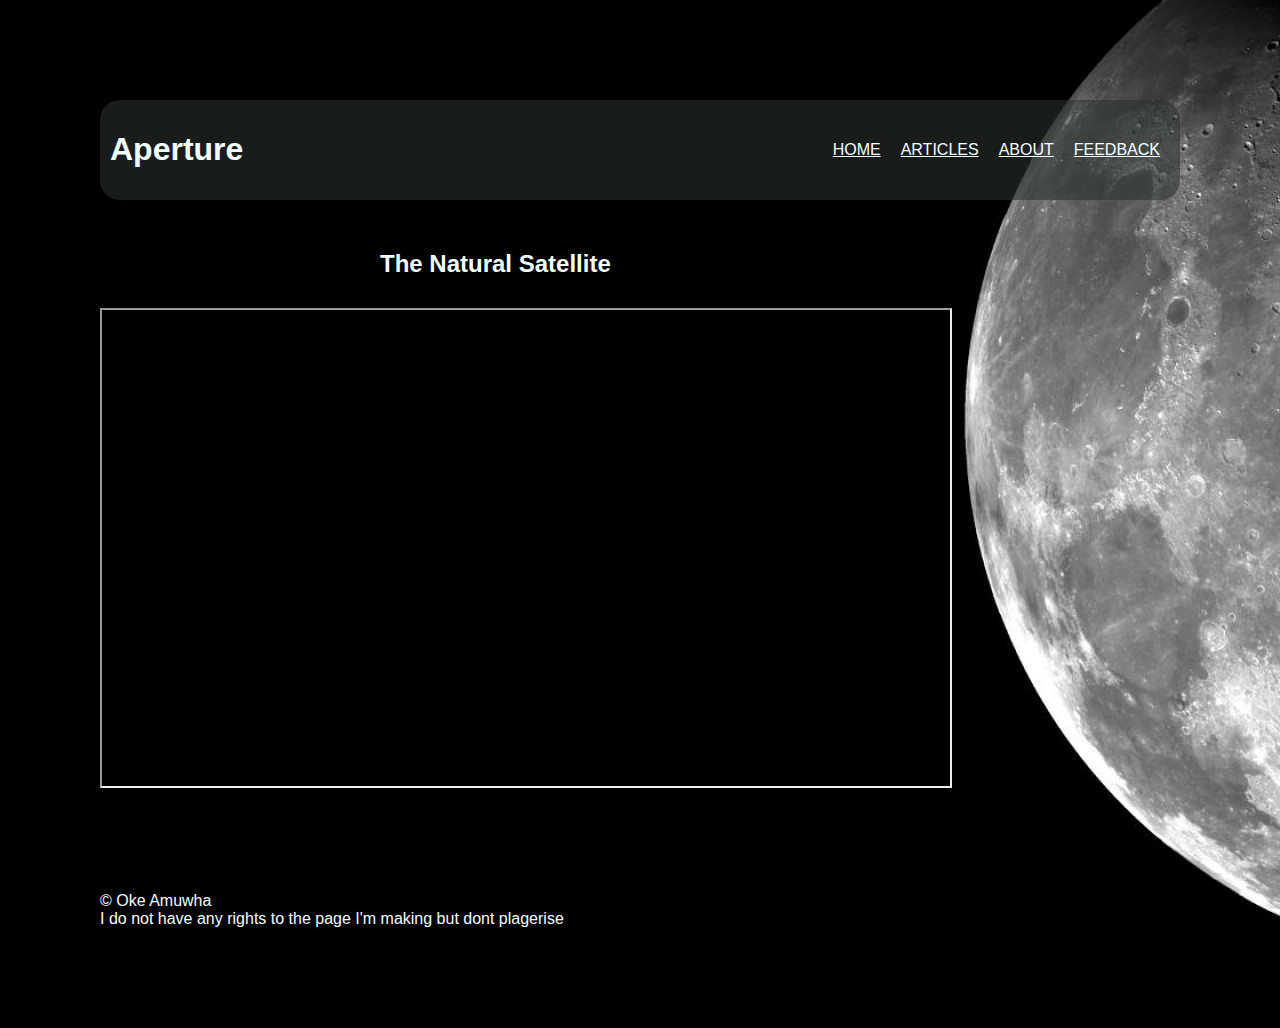
<file: index.html>
<!DOCTYPE html>
<html>
    <head>
        <meta charset="utf-8">
        <meta name="viewport" content="width=device-width, initial-scale=1">
        <link rel="Stylesheet" href="styles.css">
        <title>Home</title>
    </head>
    <body>
        <!--Navigation-->
        <div class="navBar">
            <h1>
                Aperture
            </h1>
            <nav>
                <ul>
                    <li>
                        <a href="index.html">HOME</a>
                    </li>
                    <li>
                        <a href="column.html">ARTICLES</a>
                    </li>
                    <li>
                        <a href="about.html">ABOUT</a>
                    </li>
                    <li>
                    <a href="contact.html">FEEDBACK</a>
                    </li>
                </ul>
            </nav>
        </div>
        <div class="satellite">
                <h2>The Natural Satellite</h2>
        </div>
        <iframe src="https://www.youtube.com/embed/6SrsZVdU740">
        </iframe>
        <!--Footer-->
        <div class="footerH">
            <footer>
                &copy Oke Amuwha
                <br>
                I do not have any rights to the page I'm making but dont plagerise
            </footer>
        </div>
    </body>
</html>
</file>
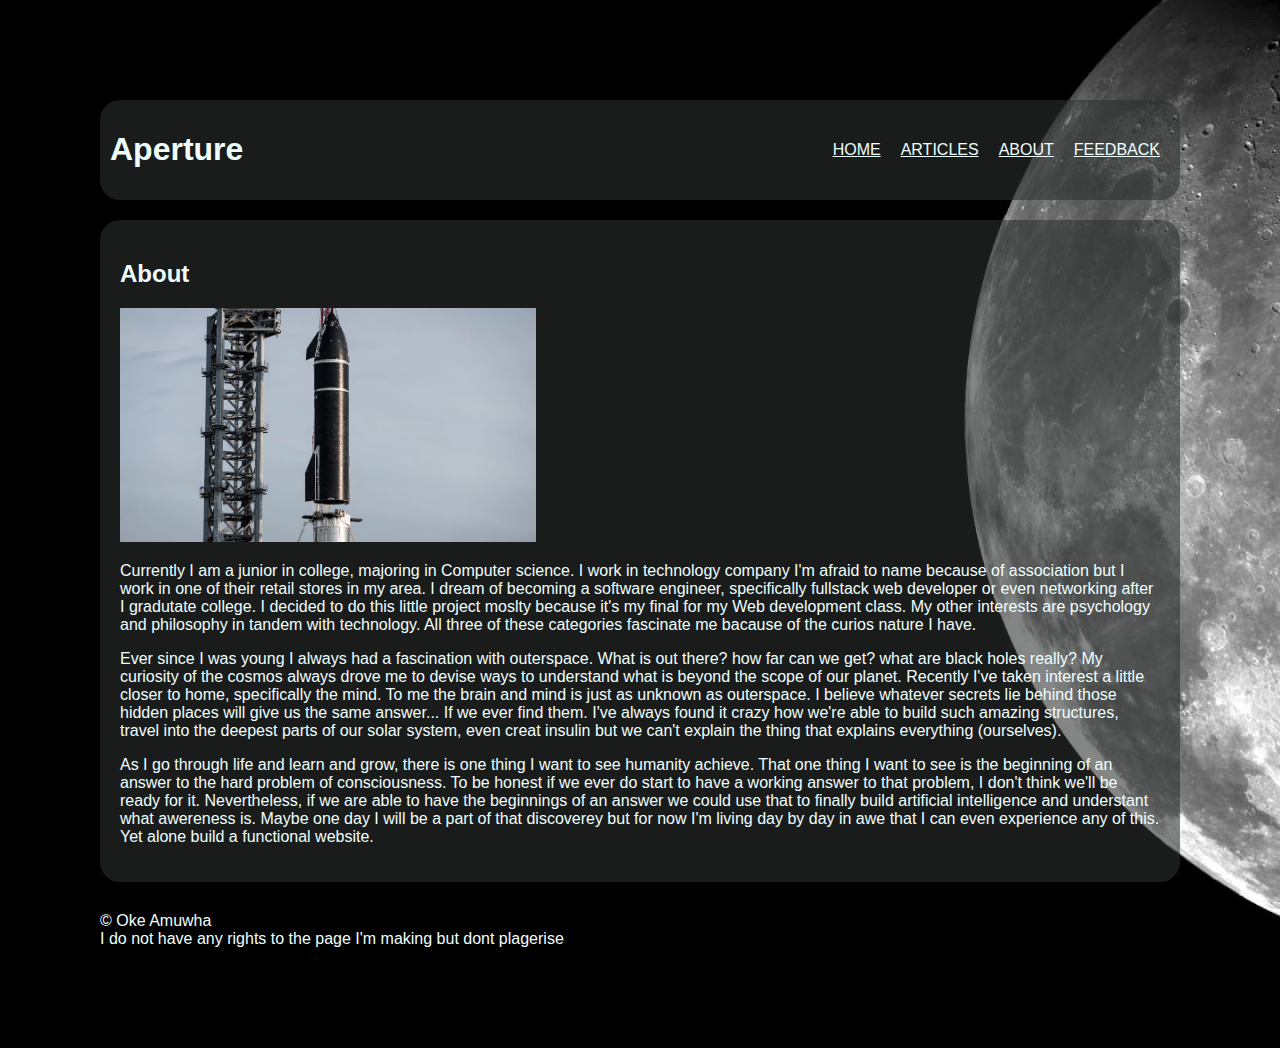
<file: about.html>
<!DOCTYPE html>
<html>
    <head>
        <meta charset="utf-8">
        <meta name="viewport" content="width=device-width, initial-scale=1">
        <link rel="Stylesheet" href="styles.css">
        <title>About</title>
    </head>
    <body>
        <!--Navigation-->
        <div class="navBar">
            <h1>
                Aperture
            </h1>
            <nav>
                <ul>
                    <li>
                        <a href="index.html">HOME</a>
                    </li>
                    <li>
                        <a href="column.html">ARTICLES</a>
                    </li>
                    <li>
                        <a href="about.html">ABOUT</a>
                    </li>
                    <li>
                    <a href="contact.html">FEEDBACK</a>
                    </li>
                </ul>
            </nav>
        </div>
        <!--Information-->
        <div class="aboutMe">
            <h2>About</h2>
            <!--Image-->
            <div class="pic">
                <a href="gallary.html"><img src="images/Rocket.jpg" alt="SpaceX rocket"></a>
            </div>
            <p> Currently I am a junior in college, majoring in Computer science. I work in technology company 
                I'm afraid to name because of association but I work in one of their retail stores in my area.
                I dream of becoming a software engineer, specifically fullstack web developer or even networking
                after I gradutate college. I decided to do this little project moslty because it's my final for my
                Web development class. My other interests are psychology and philosophy in tandem with technology.
                All three of these categories fascinate me bacause of the curios nature I have.
            </p>
            <p>
                Ever since I was young I always had a fascination with outerspace. What is out there? how far 
                can we get? what are black holes really? My curiosity of the cosmos always drove me to devise
                ways to understand what is beyond the scope of our planet. Recently I've taken interest a little
                closer to home, specifically the mind. To me the brain and mind is just as unknown as outerspace.
                I believe whatever secrets lie behind those hidden places will give us the same answer... If we ever
                find them. I've always found it crazy how we're able to build such amazing structures, travel
                into the deepest parts of our solar system, even creat insulin but we can't explain the thing that 
                explains everything (ourselves). 
            </p>
            <p>
                As I go through life and learn and grow, there is one thing I want to see humanity achieve. That one 
                thing I want to see is the beginning of an answer to the hard problem of consciousness. To be honest
                if we ever do start to have a working answer to that problem, I don't think we'll be ready for it.
                Nevertheless, if we are able to have the beginnings of an answer we could use that to finally build
                artificial intelligence and understant what awereness is. Maybe one day I will be a part of that discoverey
                but for now I'm living day by day in awe that I can even experience any of this. Yet alone build a 
                functional website.
            </p>
        </div>
        <!--Footer-->
        <div class="footer">
            <footer>
                &copy Oke Amuwha
                <br>
                I do not have any rights to the page I'm making but dont plagerise
            </footer>
        </div>
    </body>
</html>
</file>
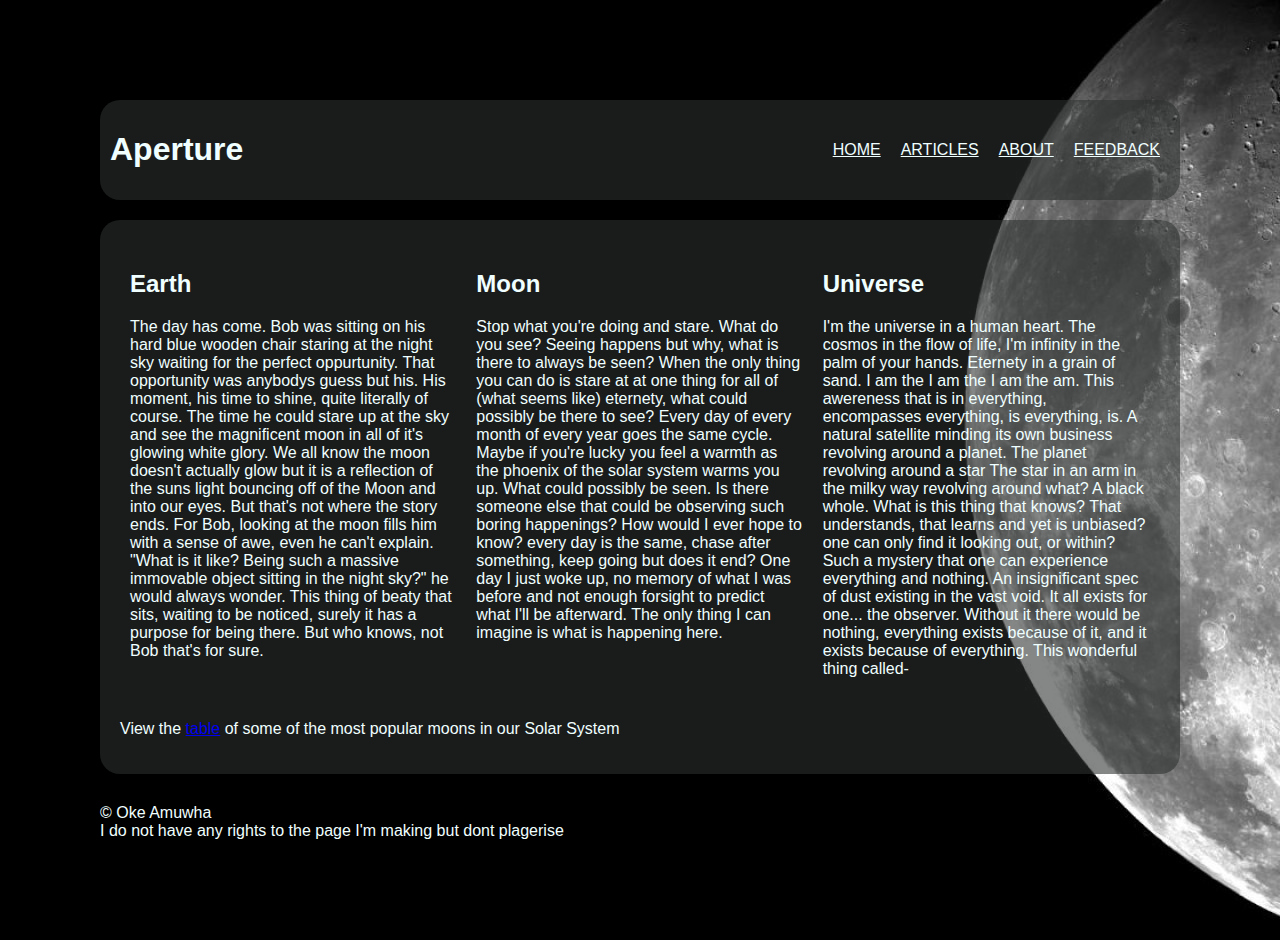
<file: column.html>
<!DOCTYPE html>
<html>
    <head>
        <meta charset="utf-8">
        <meta name="viewport" content="width=device-width, initial-scale=1">
        <link rel="Stylesheet" href="styles.css">
        <title>Articles</title>
    </head>
    <body>
        <!--Navigation-->
        <div class="navBar">
            <h1>
                Aperture
            </h1>
            <nav>
                <ul>
                    <li>
                        <a href="index.html">HOME</a>
                    </li>
                    <li>
                        <a href="column.html">ARTICLES</a>
                    </li>
                    <li>
                        <a href="about.html">ABOUT</a>
                    </li>
                    <li>
                    <a href="contact.html">FEEDBACK</a>
                    </li>
                </ul>
            </nav>
        </div>
        <!--Columns-->
        <div class="aboutMe">
            <div class="row">
                <div class="column">
                    <h2>Earth</h2>
                    <p>The day has come. Bob was sitting on his hard blue wooden chair staring at the night
                        sky waiting for the perfect oppurtunity. That opportunity was anybodys guess but his.
                        His moment, his time to shine, quite literally of course. The time he could stare up 
                        at the sky and see the magnificent moon in all of it's glowing white glory. We all
                        know the moon doesn't actually glow but it is a reflection of the suns light bouncing
                        off of the Moon and into our eyes. But that's not where the story ends. For Bob,
                        looking at the moon fills him with a sense of awe, even he can't explain. "What is it like?
                        Being such a massive immovable object sitting in the night sky?" he would always wonder.
                        This thing of beaty that sits, waiting to be noticed, surely it has a purpose for being there.
                        But who knows, not Bob that's for sure.
                    </p>
                </div>
                <div class="column">
                    <h2>Moon</h2>
                    <p>Stop what you're doing and stare. What do you see? Seeing happens but why,
                        what is there to always be seen? When the only thing you can do is stare at 
                        at one thing for all of (what seems like) eternety, what could possibly be there
                        to see? Every day of every month of every year goes the same cycle. Maybe if you're 
                        lucky you feel a warmth as the phoenix of the solar system warms you up. What could
                        possibly be seen. Is there someone else that could be observing such boring happenings?
                        How would I ever hope to know? every day is the same, chase after something, keep going 
                        but does it end? One day I just woke up, no memory of what I was before and not enough
                        forsight to predict what I'll be afterward. The only thing I can imagine is what is
                        happening here.
                    </p>
                </div>
                <div class="column">
                    <h2>Universe</h2>
                    <p>I'm the universe in a human heart. The cosmos in the flow of life, I'm infinity in the palm
                        of your hands. Eternety in a grain of sand. I am the I am the I am the am. This awereness
                        that is in everything, encompasses everything, is everything, is. A natural satellite
                        minding its own business revolving around a planet. The planet revolving around a star
                        The star in an arm in the milky way revolving around what? A black whole. What is this
                        thing that knows? That understands, that learns and yet is unbiased? one can only find it
                        looking out, or within? Such a mystery that one can experience everything and nothing. An 
                        insignificant spec of dust existing in the vast void. It all exists for one... the observer.
                        Without it there would be nothing, everything exists because of it, and it exists because of 
                        everything. This wonderful thing called-
                    </p>
                </div>
            </div>
            <div class="ref">
                <p>
                    View the <a href="table.html">table</a> of some of the most popular moons in our Solar System
                </p>
            </div>
        </div>
        <!--Footer-->
        <div class="footer">
            <footer>
                &copy Oke Amuwha
                <br>
                I do not have any rights to the page I'm making but dont plagerise
            </footer>
        </div>
    </body>
</html>
</file>
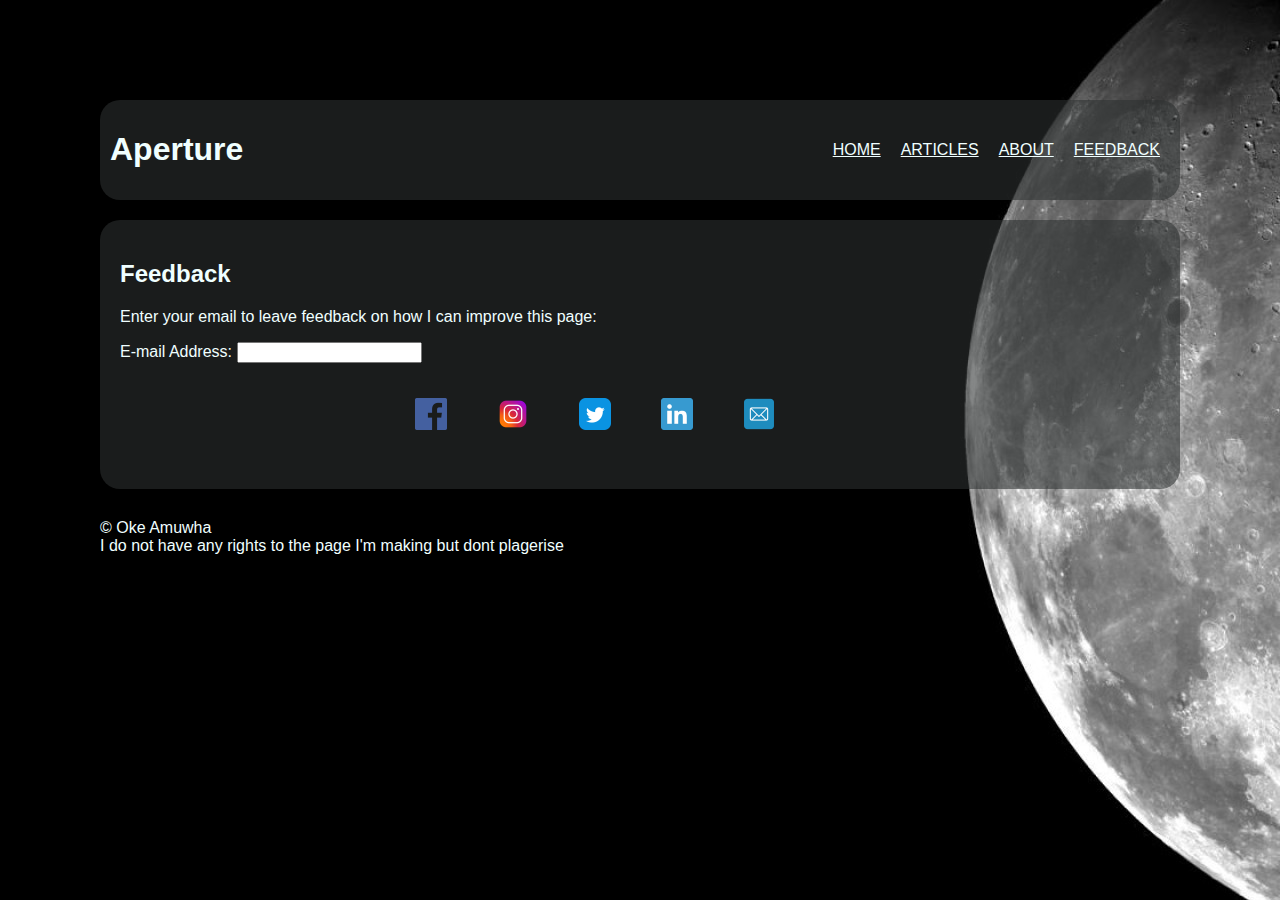
<file: contact.html>
<!DOCTYPE html>
<html>
    <head>
        <meta charset="utf-8">
        <meta name="viewport" content="width=device-width, initial-scale=1">
        <link rel="Stylesheet" href="styles.css">
        <title>Feedback</title>
    </head>
    <body>
        <!--Navigation-->
        <div class="navBar">
            <h1>
                Aperture
            </h1>
            <nav>
                <ul>
                    <li>
                        <a href="index.html">HOME</a>
                    </li>
                    <li>
                        <a href="column.html">ARTICLES</a>
                    </li>
                    <li>
                        <a href="about.html">ABOUT</a>
                    </li>
                    <li>
                    <a href="contact.html">FEEDBACK</a>
                    </li>
                </ul>
            </nav>
        </div>
        <!--Contact-->
        <div class="aboutMe">
            <h2>Feedback</h2>
            <form>
                <p>Enter your email to leave feedback on how I can improve this page:</p>
               <label for="eMail">E-mail Address:</label>
               <input type="text" name="eMail">
            </form>
            <div class="socials">
                <ul>
                    <li>
                        <a href="https://www.facebook.com"><img src="images/Facebook.png" alt="Facebook"></a>
                    </li>
                    <li>
                        <a href="https://www.instagram.com/oke_amuwha46/"><img src="images/Instagram.png" alt="Instagram"></a>
                    </li>
                    <li>
                        <a href="https://twitter.com"><img src="images/Twitter.png" alt="Twitter"></a>
                    </li>
                    <li>
                        <a href="https://www.linkedin.com/in/oke-oghene-amuwha-1b1489203/"><img src="images/Linkedin.png" alt="LinkedIn"></a>
                    </li>
                    <li>
                        <a href="mailto: gv4281@wayne.edu"><img src="images/Mail.png" alt="Mail"></a>
                    </li>
                </ul>
            </div>
        </div>
         <!--Footer-->
         <div class="footer">
            <footer>
                &copy Oke Amuwha
                <br>
                I do not have any rights to the page I'm making but dont plagerise
            </footer>
        </div>
    </body>
</html>
</file>
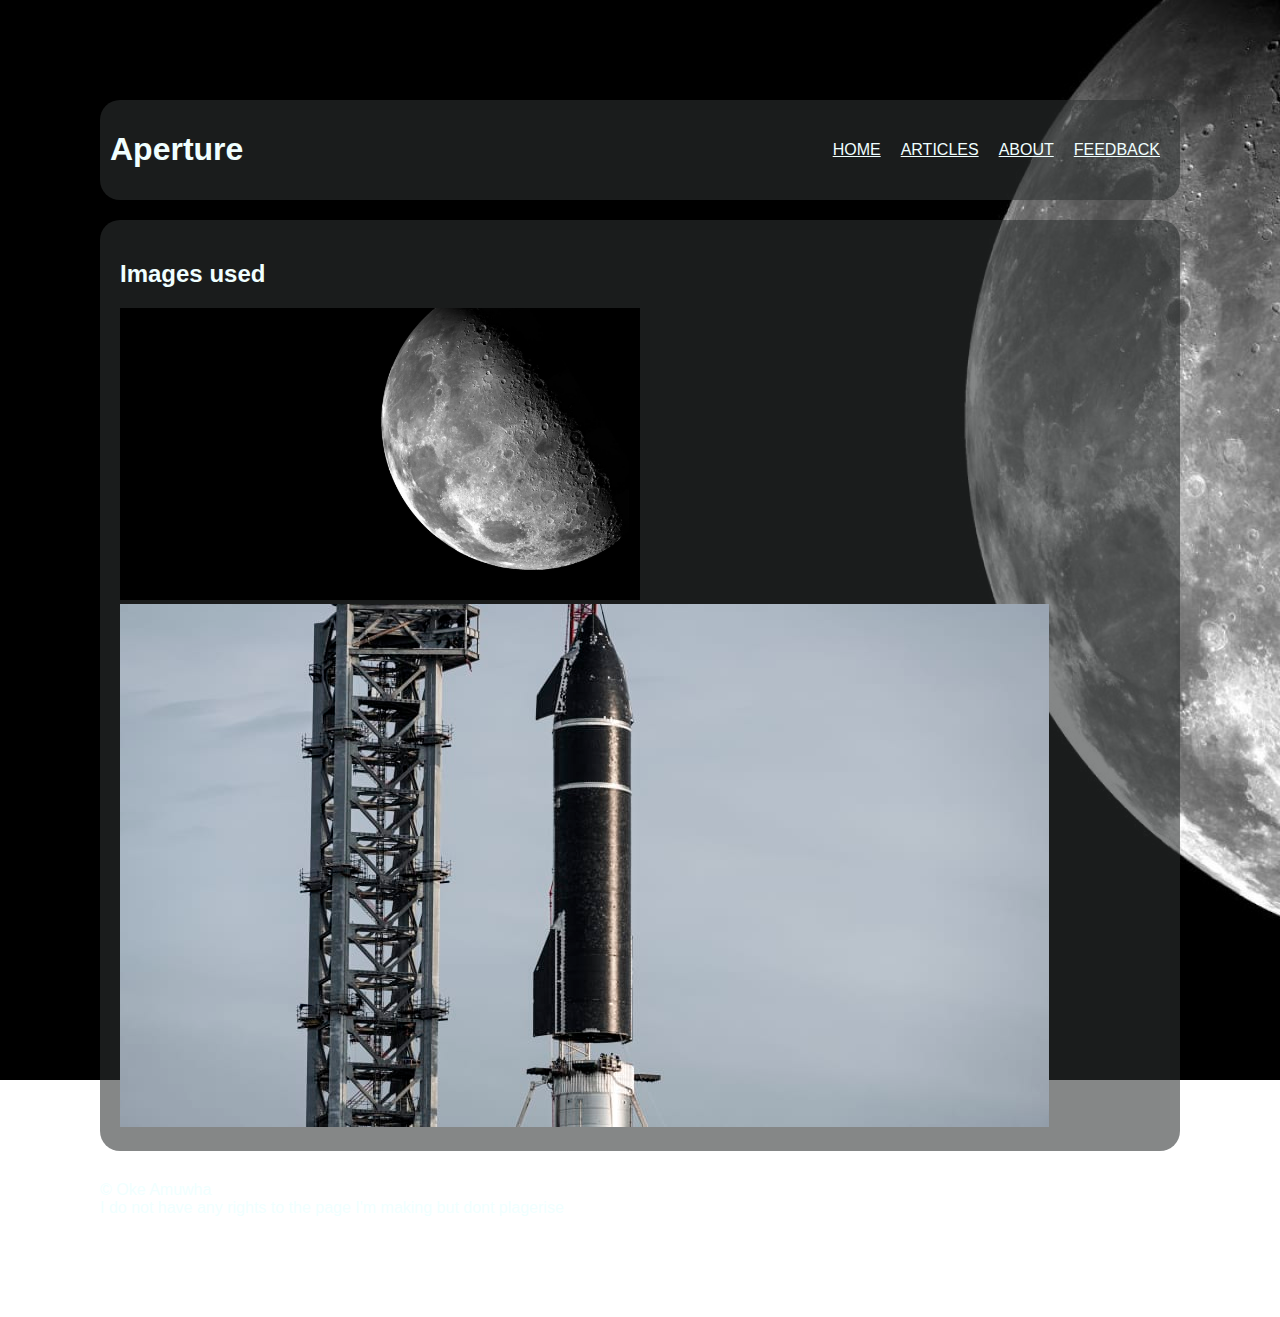
<file: gallary.html>
<!DOCTYPE html>
<html>
    <head>
        <meta charset="utf-8">
        <meta name="viewport" content="width=device-width, initial-scale=1">
        <link rel="Stylesheet" href="styles.css">
        <title>Gallery</title>
    </head>
    <body>
        <!--Navigation-->
        <div class="navBar">
            <h1>
                Aperture
            </h1>
            <nav>
                <ul>
                    <li>
                        <a href="index.html">HOME</a>
                    </li>
                    <li>
                        <a href="column.html">ARTICLES</a>
                    </li>
                    <li>
                        <a href="about.html">ABOUT</a>
                    </li>
                    <li>
                    <a href="contact.html">FEEDBACK</a>
                    </li>
                </ul>
            </nav>
        </div>
        <!--Gallery-->
        <div class="aboutMe">
            <h2>Images used</h2>
            <img src="images/Background.jpg" alt="The Moon" width="50%">
            <br>
            <img src="images/Rocket.jpg" alt="SpaceX Rocket">
        </div>
         <!--Footer-->
         <div class="footer">
            <footer>
                &copy Oke Amuwha
                <br>
                I do not have any rights to the page I'm making but dont plagerise
            </footer>
        </div>
    </body>
</html>
</file>
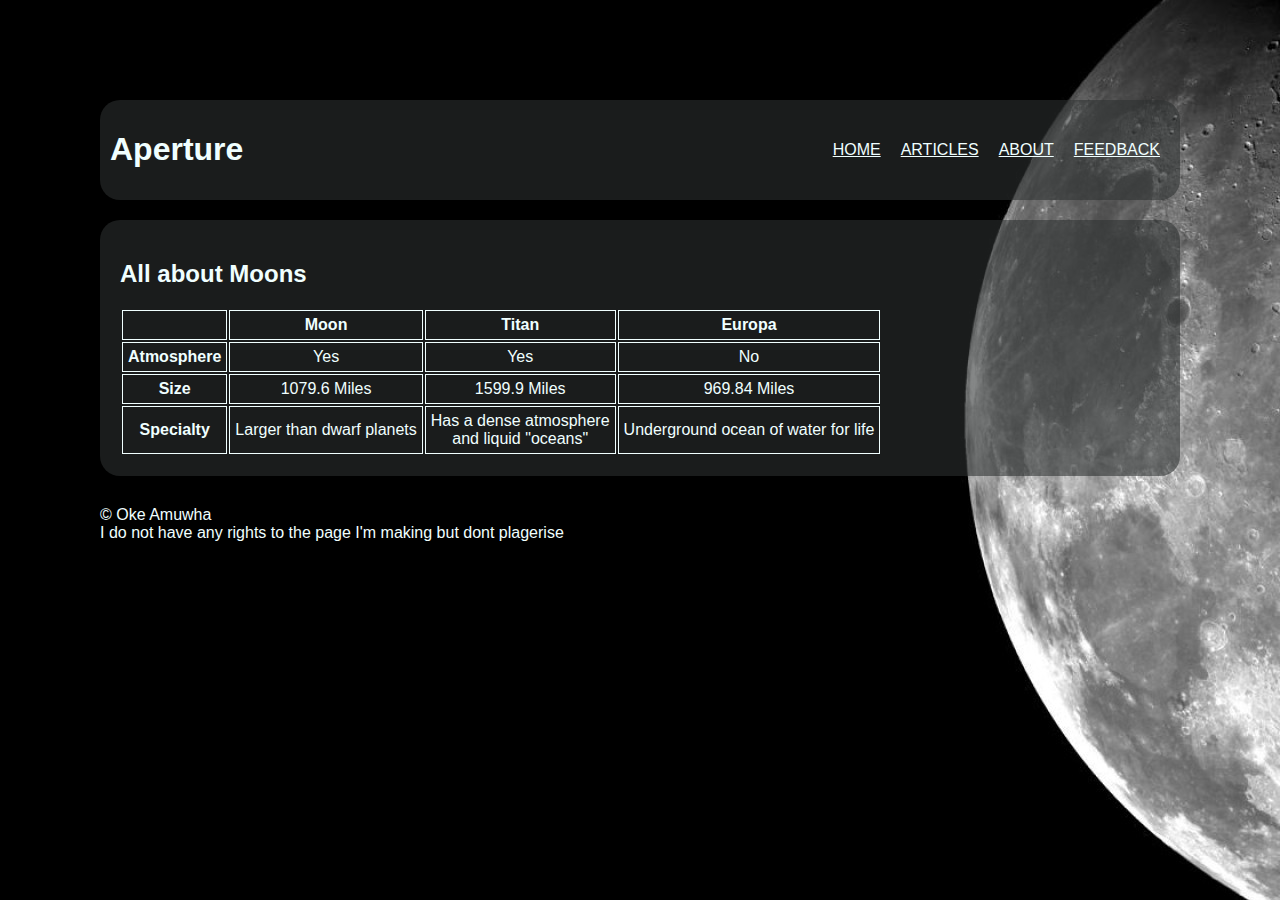
<file: table.html>
<!DOCTYPE html>
<html>
    <head>
        <meta charset="utf-8">
        <meta name="viewport" content="width=device-width, initial-scale=1">
        <link rel="Stylesheet" href="styles.css">
        <title>Table</title>
    </head>
    <body>
        <!--Navigation-->
        <div class="navBar">
            <h1>
                Aperture
            </h1>
            <nav>
                <ul>
                    <li>
                        <a href="index.html">HOME</a>
                    </li>
                    <li>
                        <a href="column.html">ARTICLES</a>
                    </li>
                    <li>
                        <a href="about.html">ABOUT</a>
                    </li>
                    <li>
                    <a href="contact.html">FEEDBACK</a>
                    </li>
                </ul>
            </nav>
        </div>
        <!--Table-->
        <div class="aboutMe">
            <h2>All about Moons</h2>
            <div class="tables">
                <table>
                    <tr>
                        <th></th>
                        <th>Moon</th>
                        <th>Titan</th>
                        <th>Europa</th>
                    </tr>
                    <tr>
                        <th>Atmosphere</th>
                        <td>Yes</td>
                        <td>Yes</td>
                        <td>No</td>
                    </tr>
                    <tr>
                        <th>Size</th>
                        <td>1079.6 Miles</td>
                        <td>1599.9 Miles</td>
                        <td>969.84 Miles</td>
                    </tr>
                    <tr>
                        <th>Specialty</th>
                        <td>Larger than dwarf planets</td>
                        <td>Has a dense atmosphere<br>and liquid "oceans"</td>
                        <td>Underground ocean of water for life</td>
                    </tr>
                </table>
            </div>
        </div>
         <!--Footer-->
         <div class="footer">
            <footer>
                &copy Oke Amuwha
                <br>
                I do not have any rights to the page I'm making but dont plagerise
            </footer>
        </div>
    </body>
</html>
</file>
<file: styles.css>
html {
    box-sizing: border-box;
}
*{
    box-sizing: inherit;
}
body {
    background-image: url(images/Background.jpg);
    background-repeat: no-repeat;
    background-attachment: fixed;
    margin: 100px;
    color: azure;
    font-family: 'Readex Pro', sans-serif;
}
/* Navigation */
.navBar {
    display: flex;
    justify-content: space-between;
    align-items: center;
    padding: 10px;
    margin-bottom: 20px;
    background-color: rgba(45, 49, 49, 0.582);
    border-radius: 20px;
    color: azure;
}

.navBar ul {
    list-style: none;
    margin: 0px;
    padding: 0px;
}
.navBar li {
    float: left;
}
.navBar li a {
display: block;
text-align: center;
color: azure;
padding: 10px;
}
.navBar li a:hover {
    color: rgb(162, 177, 177);
}
.aboutMe {
    background-color: rgba(45, 49, 49, 0.582);
    border-radius: 20px;
    padding: 20px;
}
.satellite {
    margin: auto;
    width: 50%;
    padding: 10px;
    
}
.footerH {
    margin-top: 100px;
}
footer {
    margin-top: 30px;
}
/*Columns*/
.column {
    float: left;
    padding: 10px;
    width: 33.3%;
}
.row:after {
    content: "";
    display: table;
    clear: both;
}
@media screen and (max-width: 1080px){
    .column {
        width: 100%;
    }
}
/**/
iframe {
    width: 852px; 
    height: 480px;
}
@media screen and (max-width: 1080px){
    iframe {
        max-width: 100%;
        height: auto;
    }
}
/*table*/
.tables th, td {
    border-collapse: collapse;
    border: 1px solid azure;
    text-align: center;
}
.tables th, td {
    padding: 5px;
}
/*Social tags*/
.socials {
    display: flex;
    justify-content: space-between;
    align-items: center;
    margin: auto;
    width: 50%;
    padding: 10px;
}
.socials ul {
    list-style: none;
    margin: 0px;
    padding: 0px;
}
.socials li {
    float: left;
    margin: 25px;
}
.socials img {
    width: 32px;
}
.pic a img {
    width: 40%;
}
@media screen and (max-width: 1080px) {
    .pic a img {
        width: 100%;
    }
    
}
</file>
